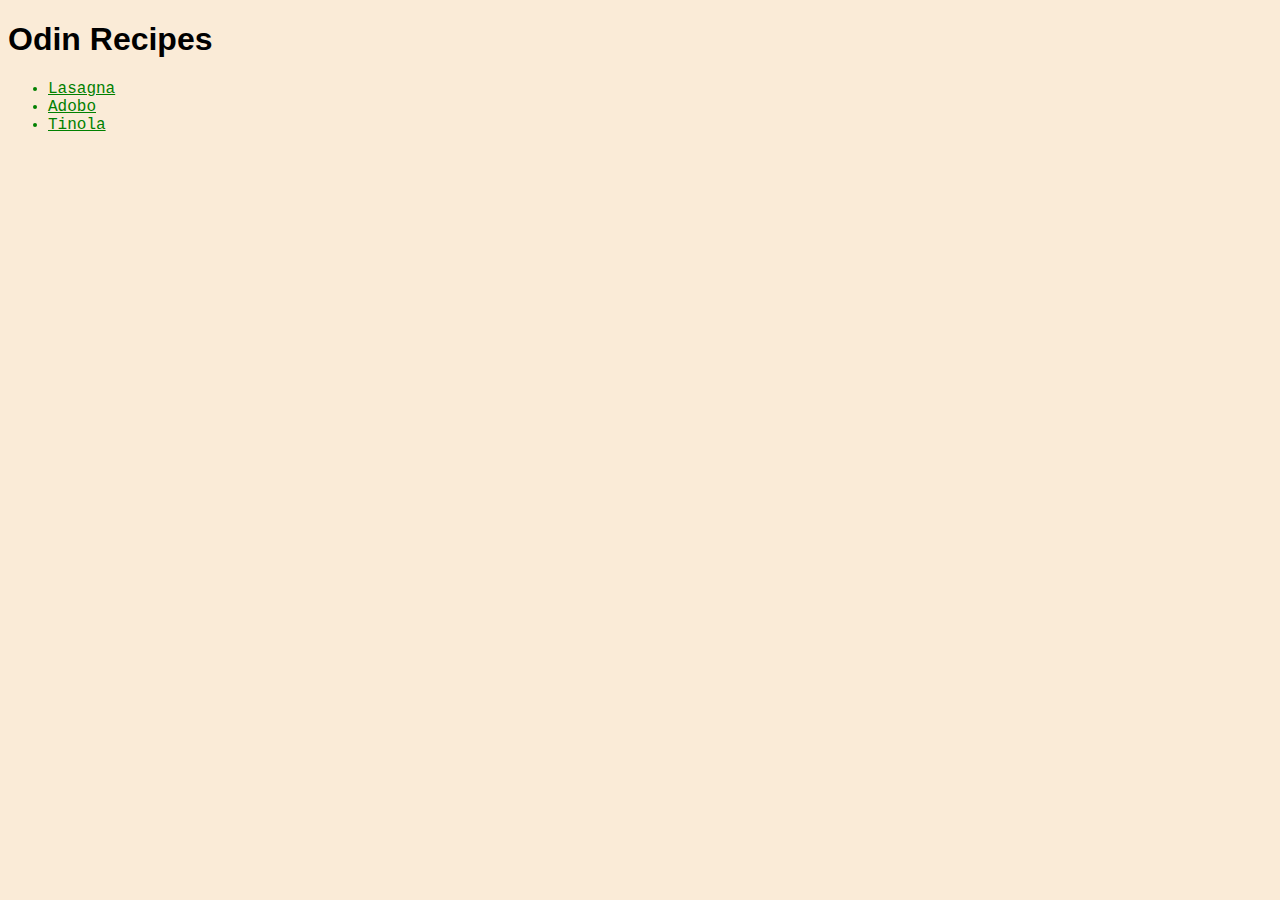
<file: index.html>
<!DOCTYPE html>
<html lang="en">
<head>
    <meta charset="UTF-8">
    <meta name="viewport" content="width=device-width, initial-scale=1.0">
    <title>Document</title>
    <link rel="stylesheet" href="styles.css">
</head>
<body>
    <h1>Odin Recipes</h1>
    <ul>
        <li><a href="recipes/lasagna.html">Lasagna</a></li>
        <li><a href="recipes/adobo.html">Adobo</a></li>
        <li><a href="recipes/tinola.html">Tinola</a></li>
    </ul>
</body>
</html>
</file>
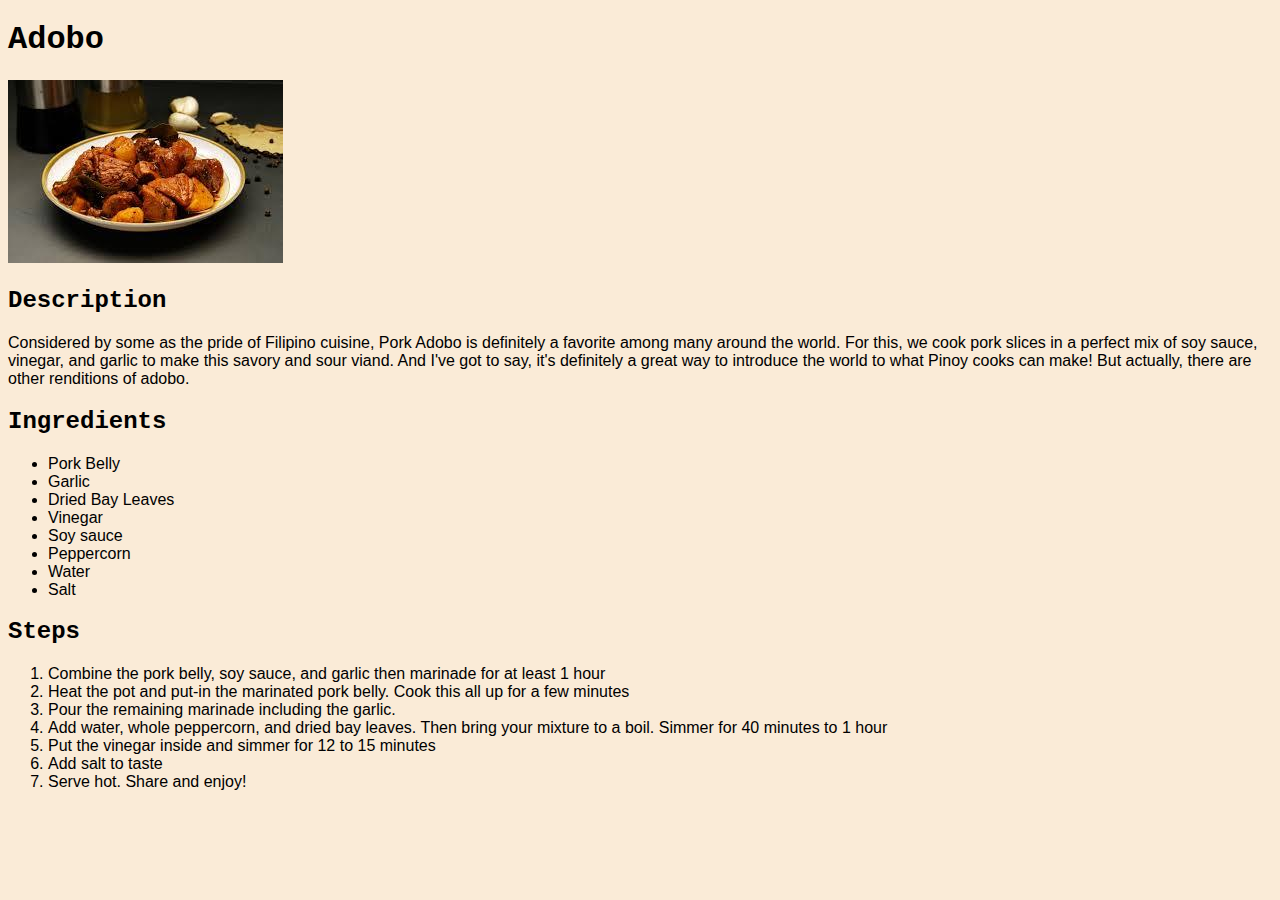
<file: recipes/adobo.html>
<!DOCTYPE html>
<html lang="en">
<head>
    <meta charset="UTF-8">
    <meta name="viewport" content="width=device-width, initial-scale=1.0">
    <title>Document</title>
    <link rel="stylesheet" href="styles.css">
</head>
<body>
    <h1>Adobo</h1>
    <img src="/../images/adobo.jpg" alt="Image of Adobo">
    <h2>Description</h2>
    <p>Considered by some as the pride of Filipino cuisine, Pork Adobo is definitely a 
        favorite among many around the world. For this, we cook pork slices in a perfect 
        mix of soy sauce, vinegar, and garlic to make this savory and sour viand. And
         I've got to say, it's definitely a great way to introduce the world to what Pinoy
          cooks can make! But actually, there are other renditions of adobo. 
    </p>
    <h2>Ingredients</h2>
    <ul>
        <li>Pork Belly</li>
        <li>Garlic</li>
        <li>Dried Bay Leaves</li>
        <li>Vinegar</li>
        <li>Soy sauce</li>
        <li>Peppercorn</li>
        <li>Water</li>
        <li>Salt</li>
    </ul>
    <h2>Steps</h2>
    <ol>
        <li>Combine the pork belly, soy sauce, and garlic then marinade for at least 1 hour
        </li>
        <li>Heat the pot and put-in the marinated pork belly. Cook this all up for a few minutes
        </li>
        <li>Pour the remaining marinade including the garlic.</li>
        <li>Add water, whole peppercorn, and dried bay leaves. Then bring your mixture to a boil. Simmer for 40 minutes to 1 hour
        </li>
        <li>Put the vinegar inside and simmer for 12 to 15 minutes</li>
        <li>Add salt to taste
        </li>
        <li>Serve hot. Share and enjoy!</li>
    </ol>
</body>
</html>
</file>
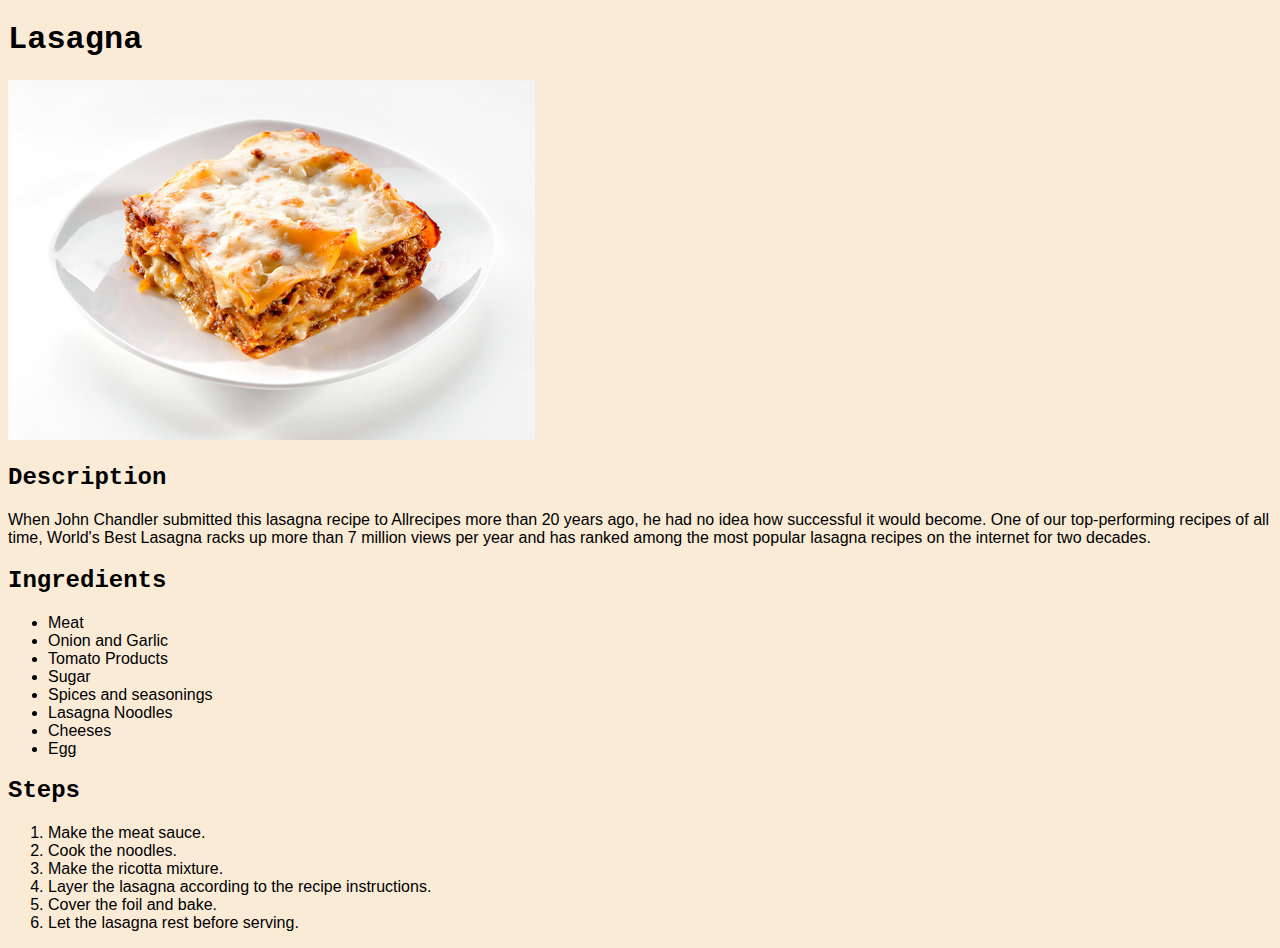
<file: recipes/lasagna.html>
<!DOCTYPE html>
<html lang="en">
<head>
    <meta charset="UTF-8">
    <meta name="viewport" content="width=device-width, initial-scale=1.0">
    <title>Document</title>
    <link rel="stylesheet" href="styles.css">
</head>
<body>
    <h1>Lasagna</h1>
    <img src="/../images/lasagna.jpg" alt="Image of a lasagna">
    <h2>Description</h2>
    <p>When John Chandler submitted this lasagna recipe to Allrecipes more than 20 years ago, 
        he had no idea how successful it would become. One of our top-performing recipes of all 
        time, World's Best Lasagna racks up more than 7 million views per year and has ranked among 
        the most popular lasagna recipes on the internet for two decades. </p>
    <h2>Ingredients</h2>
    <ul>
        <li>Meat</li>
        <li>Onion and Garlic</li>
        <li>Tomato Products</li>
        <li>Sugar</li>
        <li>Spices and seasonings</li>
        <li>Lasagna Noodles</li>
        <li>Cheeses</li>
        <li>Egg</li>
    </ul>
    <h2>Steps</h2>
    <ol>
        <li>Make the meat sauce.</li>
        <li>Cook the noodles.</li>
        <li>Make the ricotta mixture.</li>
        <li>Layer the lasagna according to the recipe instructions.</li>
        <li>Cover the foil and bake.</li>
        <li>Let the lasagna rest before serving.</li>
    </ol>
</body>
</html>
</file>
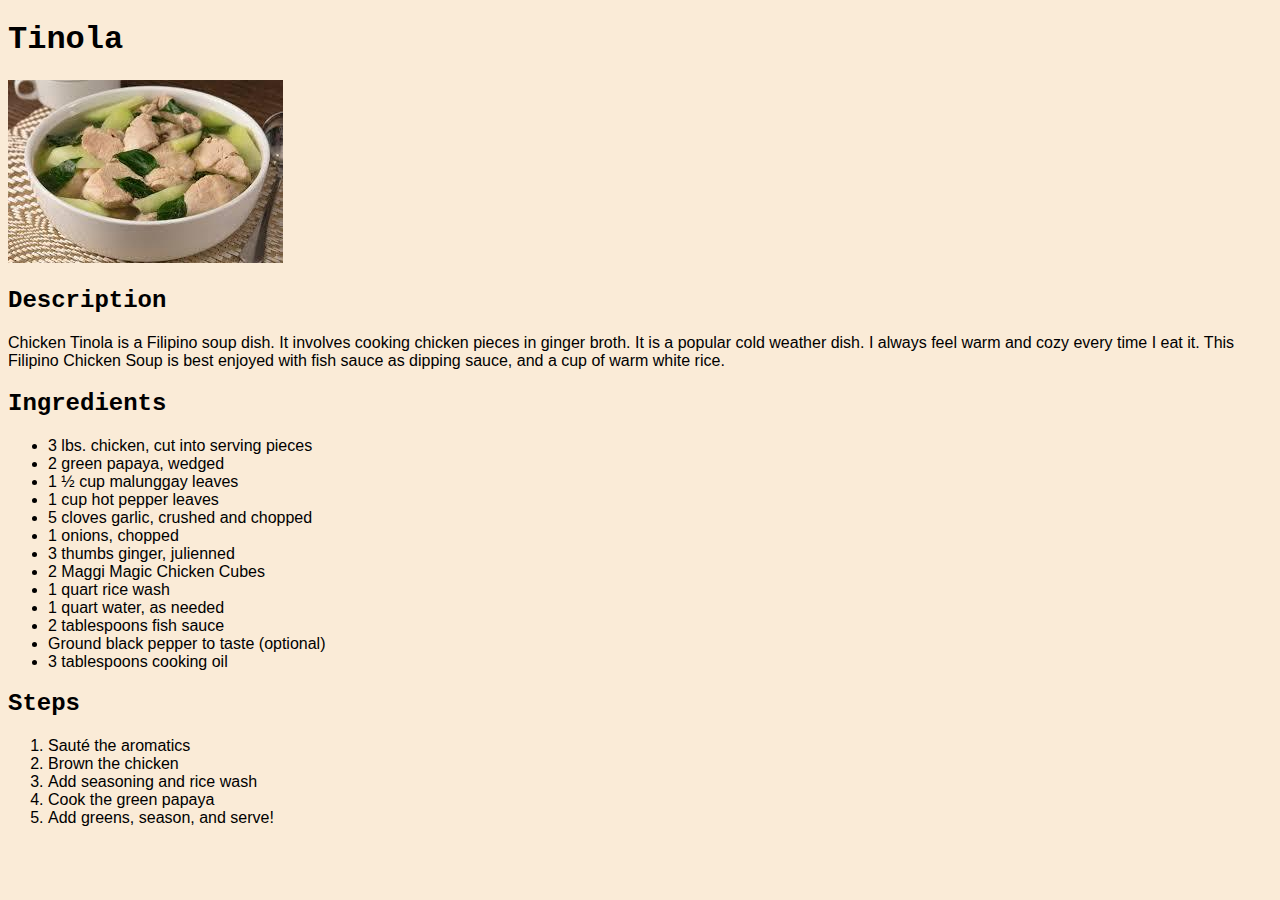
<file: recipes/tinola.html>
<!DOCTYPE html>
<html lang="en">
<head>
    <meta charset="UTF-8">
    <meta name="viewport" content="width=device-width, initial-scale=1.0">
    <title>Document</title>
    <link rel="stylesheet" href="styles.css">
</head>
<body>
    <h1>Tinola</h1>
    <img src="/../images/tinola.jpg" alt="Image of Tinola">
    <h2>Description</h2>
    <p>Chicken Tinola is a Filipino soup dish. It involves cooking chicken pieces in ginger broth. It is a popular cold weather dish. I always feel warm and cozy every time I eat it. This Filipino Chicken Soup is best enjoyed with fish sauce as dipping sauce, and a cup of warm white rice.</p>
    <h2>Ingredients</h2>
    <ul>
        <li>3 lbs. chicken, cut into serving pieces</li>
        <li>2 green papaya, wedged </li>
        <li>1 ½ cup malunggay leaves</li>
        <li>1 cup hot pepper leaves </li>
        <li>5 cloves garlic, crushed and chopped </li>
        <li>1 onions, chopped </li>
        <li>3 thumbs ginger, julienned </li>
        <li>2 Maggi Magic Chicken Cubes</li>
        <li>1 quart rice wash</li>
        <li>1 quart water, as needed </li>
        <li>2 tablespoons fish sauce </li>
        <li>Ground black pepper to taste (optional) </li>
        <li>3 tablespoons cooking oil</li>
    </ul>
    <h2>Steps</h2>
    <ol>
        <li>Sauté the aromatics</li>
        <li>Brown the chicken</li>
        <li>Add seasoning and rice wash</li>
        <li>Cook the green papaya</li>
        <li>Add greens, season, and serve!</li>
    </ol>
</body>
</html>
</file>
<file: styles.css>
body {
    background-color: antiquewhite;
}

h1{
    font-family:'Gill Sans', 'Gill Sans MT', Calibri, 'Trebuchet MS', sans-serif;
}

li, a{
    font-family: 'Courier New', Courier, monospace;
    color: green;
}
</file>
<file: recipes/styles.css>
body{
    background-color: antiquewhite;
}

h1, h2{
    font-family: 'Courier New', Courier, monospace;
}

p, li {
    font-family: 'Gill Sans', 'Gill Sans MT', Calibri, 'Trebuchet MS', sans-serif;
}
</file>
